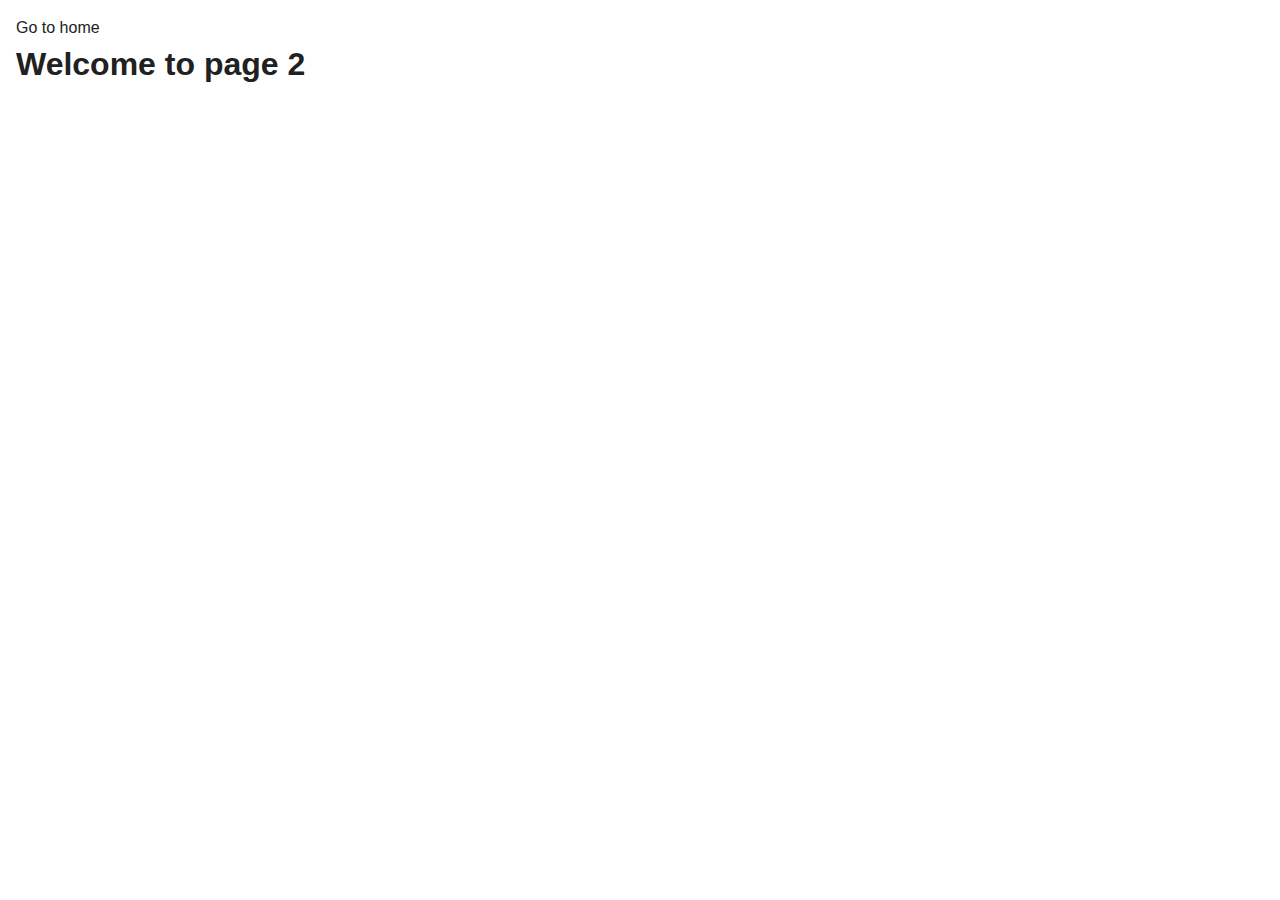
<file: src/1-gallery.html>
<!DOCTYPE html>
<html lang="en">
  <head>
    <meta charset="UTF-8" />
    <meta http-equiv="X-UA-Compatible" content="IE=edge" />
    <meta name="viewport" content="width=device-width, initial-scale=1.0" />
    <title>Gallery</title>
    <link rel="stylesheet" href="./css/styles.css" />
  </head>
  <body>
 
    <section>
      <a href="./index.html">Go to home</a>
      <h1>Welcome to page 2</h1>
    </section>

    <ul class="gallery"></ul>

    <script src="./js/1-gallery.js" type="module"></script>
  </body>
</html>
</file>
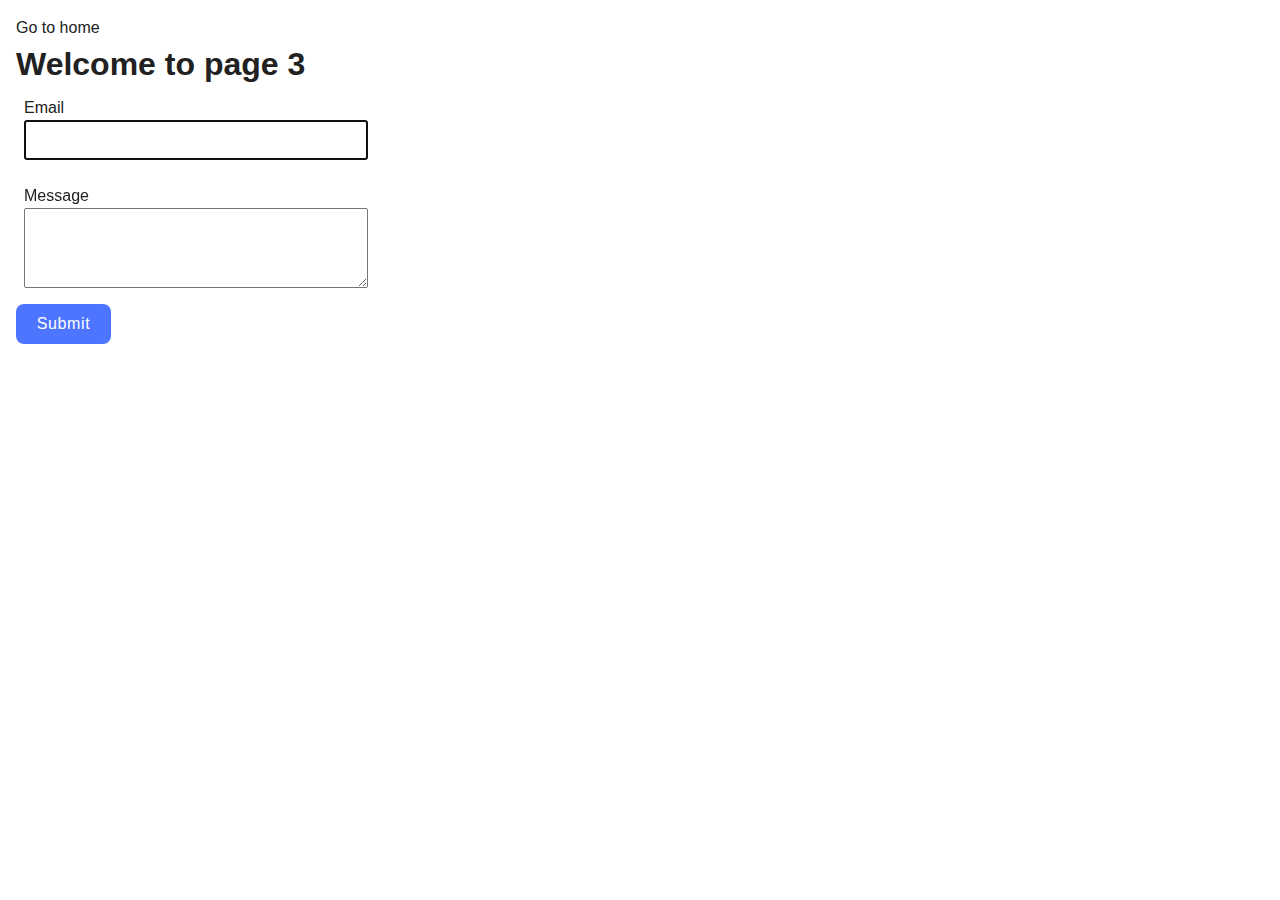
<file: src/2-form.html>
<!DOCTYPE html>
<html lang="en">
  <head>
    <meta charset="UTF-8" />
    <meta http-equiv="X-UA-Compatible" content="IE=edge" />
    <meta name="viewport" content="width=device-width, initial-scale=1.0" />
    <title>Form</title>
    <link rel="stylesheet" href="./css/styles.css" />
  </head>
  <body>
    <section>
      <a href="./index.html">Go to home</a>
      <h1>Welcome to page 3</h1>
    </section>
    
<form class="feedback-form" autocomplete="off">
  <label>
    Email
    <input type="email" name="email" autofocus />
  </label>
  <label>
    Message
    <textarea name="message" rows="8"></textarea>
  </label>
  <button type="submit">Submit</button>
</form>

    <script src="./js/2-form.js" type="module"></script>
  </body>
</html>
</file>
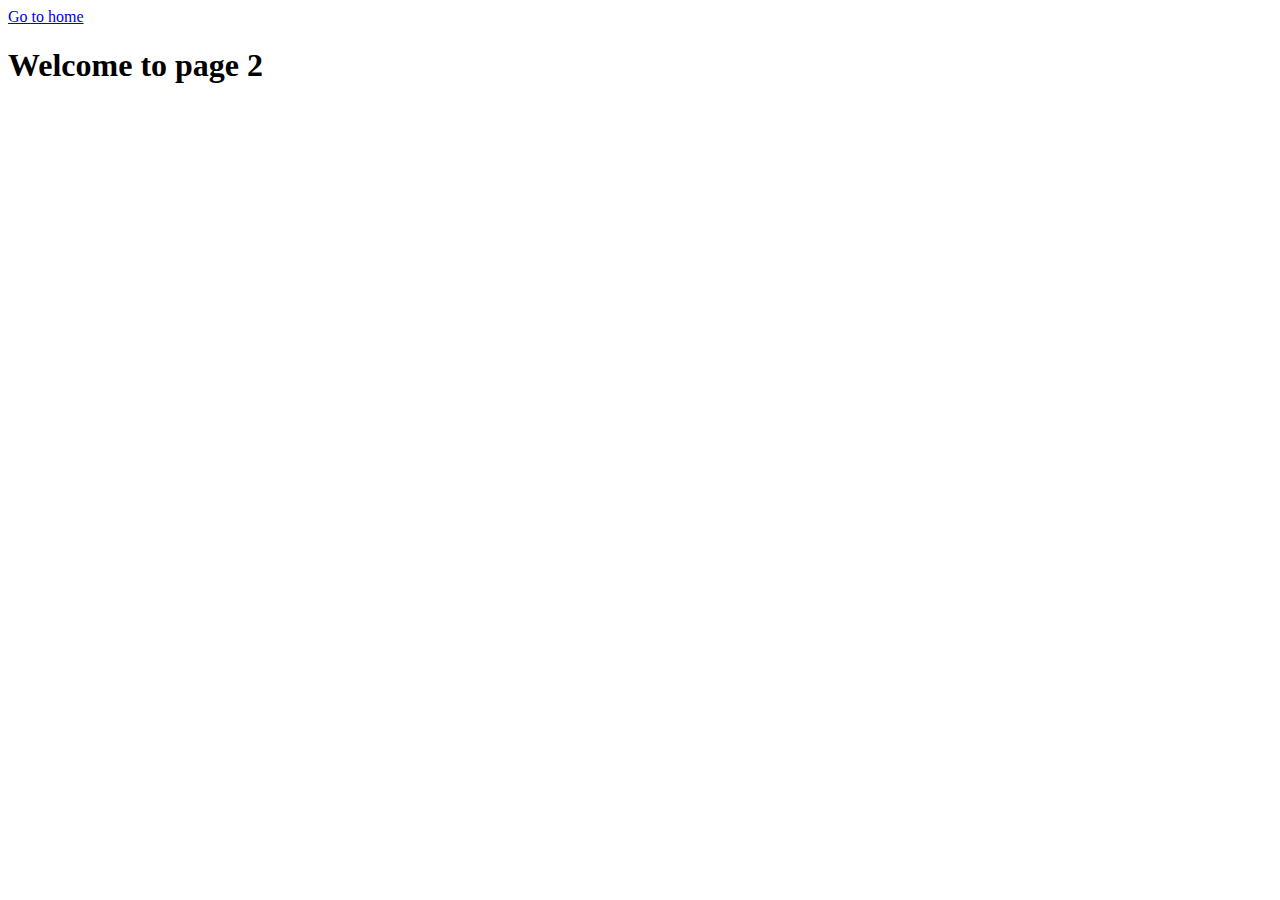
<file: src/page-2.html>
<!DOCTYPE html>
<html lang="en">
  <head>
    <meta charset="UTF-8" />
    <meta http-equiv="X-UA-Compatible" content="IE=edge" />
    <meta name="viewport" content="width=device-width, initial-scale=1.0" />
    <title>Page 2</title>
  </head>
  <body>
    <section>
      <a href="./index.html">Go to home</a>
      <h1>Welcome to page 2</h1>
    </section>
  </body>
</html>
</file>
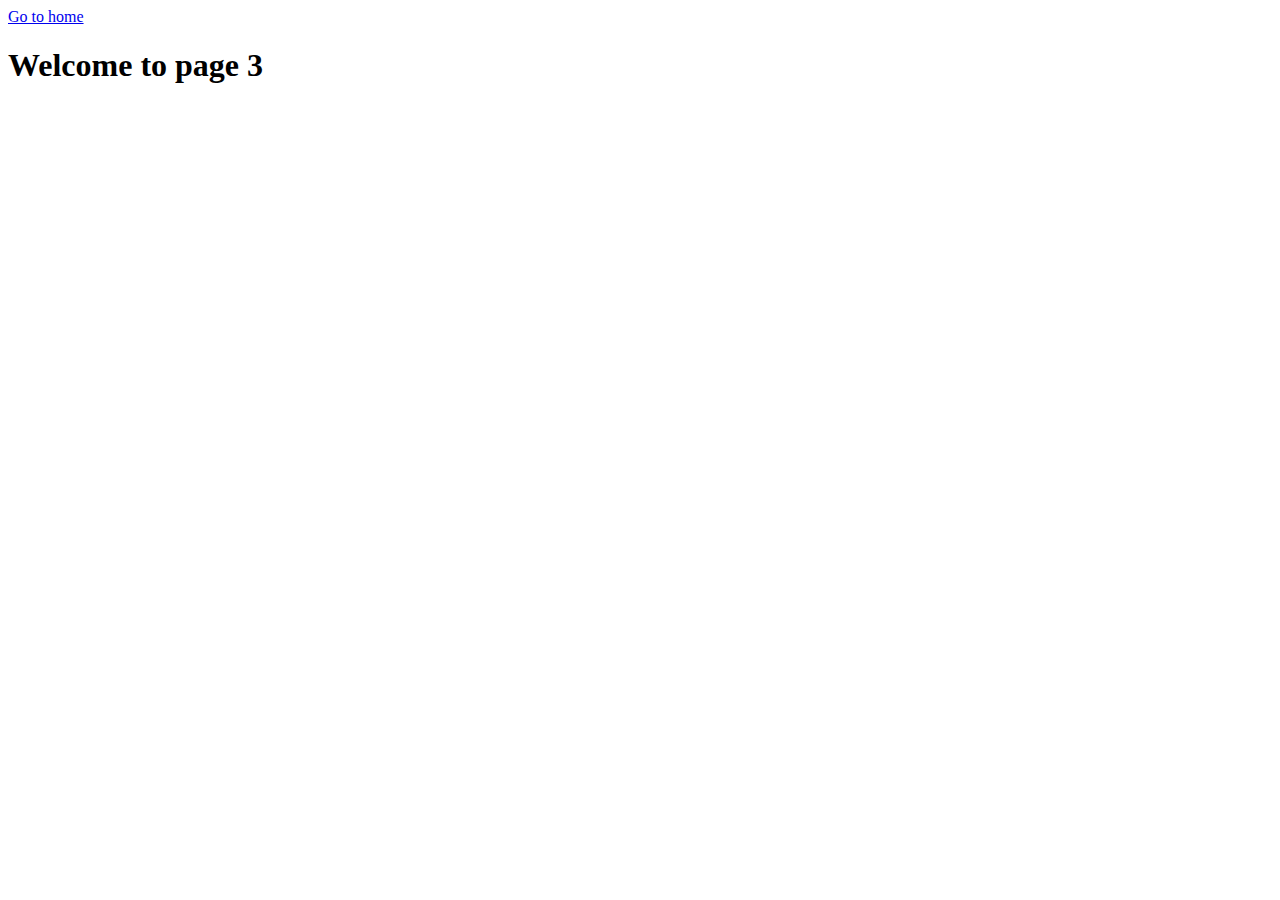
<file: src/page-3.html>
<!DOCTYPE html>
<html lang="en">
  <head>
    <meta charset="UTF-8" />
    <meta http-equiv="X-UA-Compatible" content="IE=edge" />
    <meta name="viewport" content="width=device-width, initial-scale=1.0" />
    <title>Page 3</title>
  </head>
  <body>
    <section>
      <a href="./index.html">Go to home</a>
      <h1>Welcome to page 3</h1>
    </section>
  </body>
</html>
</file>
<file: src/css/styles.css>
/**
  |============================
  | include css partials with
  | default @import url()
  |============================
*/


@import url('./reset.css');

@import url('./gallery.css');
@import url('./form.css');
</file>
